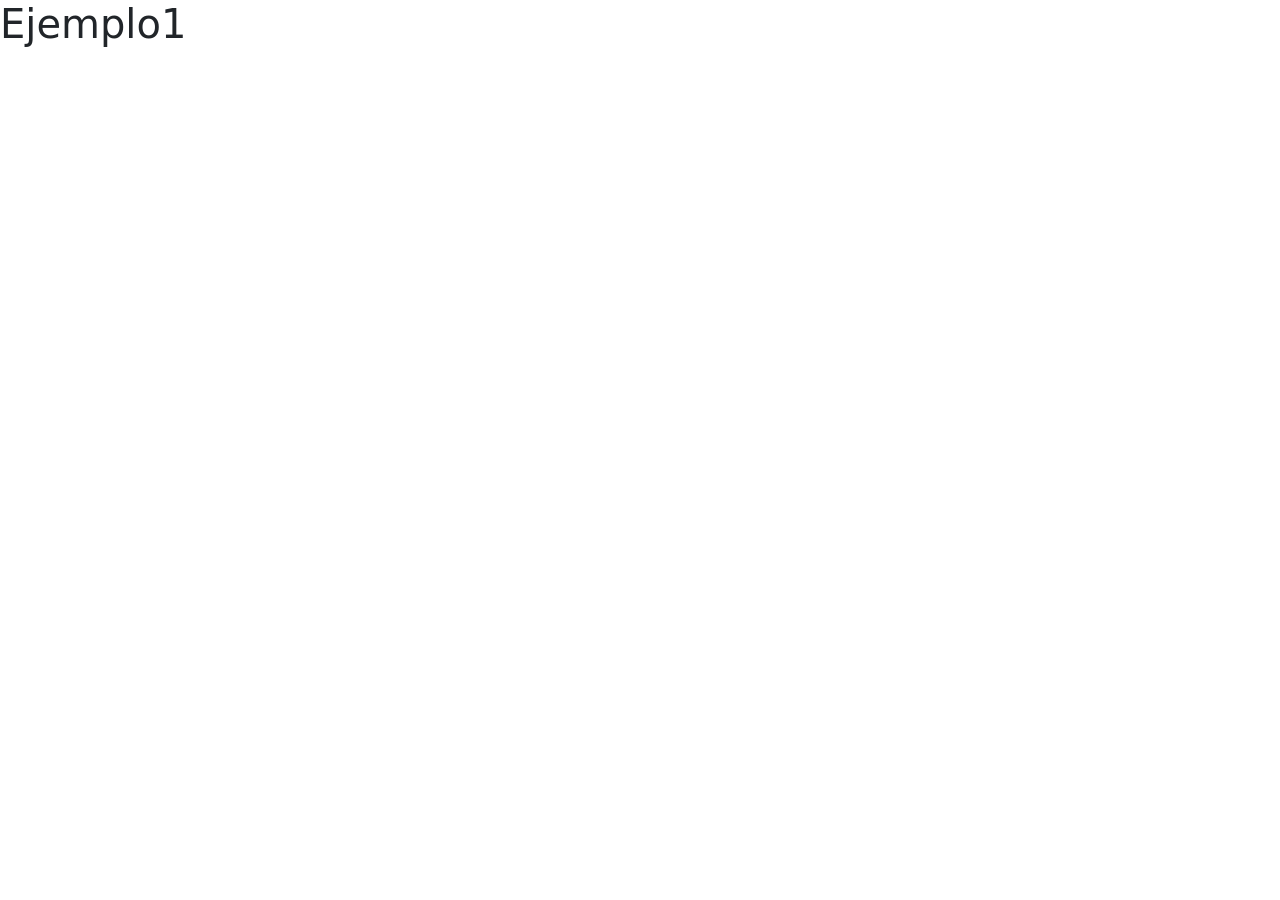
<file: templates/ejemplo2.html>
<!DOCTYPE html>
<html lang="en">

<head>
    <meta charset="UTF-8">
    <meta name="viewport" content="width=device-width, initial-scale=1.0">
    <link href="https://cdn.jsdelivr.net/npm/bootstrap@5.3.3/dist/css/bootstrap.min.css" rel="stylesheet"
    integrity="sha384-QWTKZyjpPEjISv5WaRU9OFeRpok6YctnYmDr5pNlyT2bRjXh0JMhjY6hW+ALEwIH" crossorigin="anonymous">
    <title>Document</title>
</head>
<body>
 <h1>Ejemplo1</h1>
   
</body>

</html>
</file>
